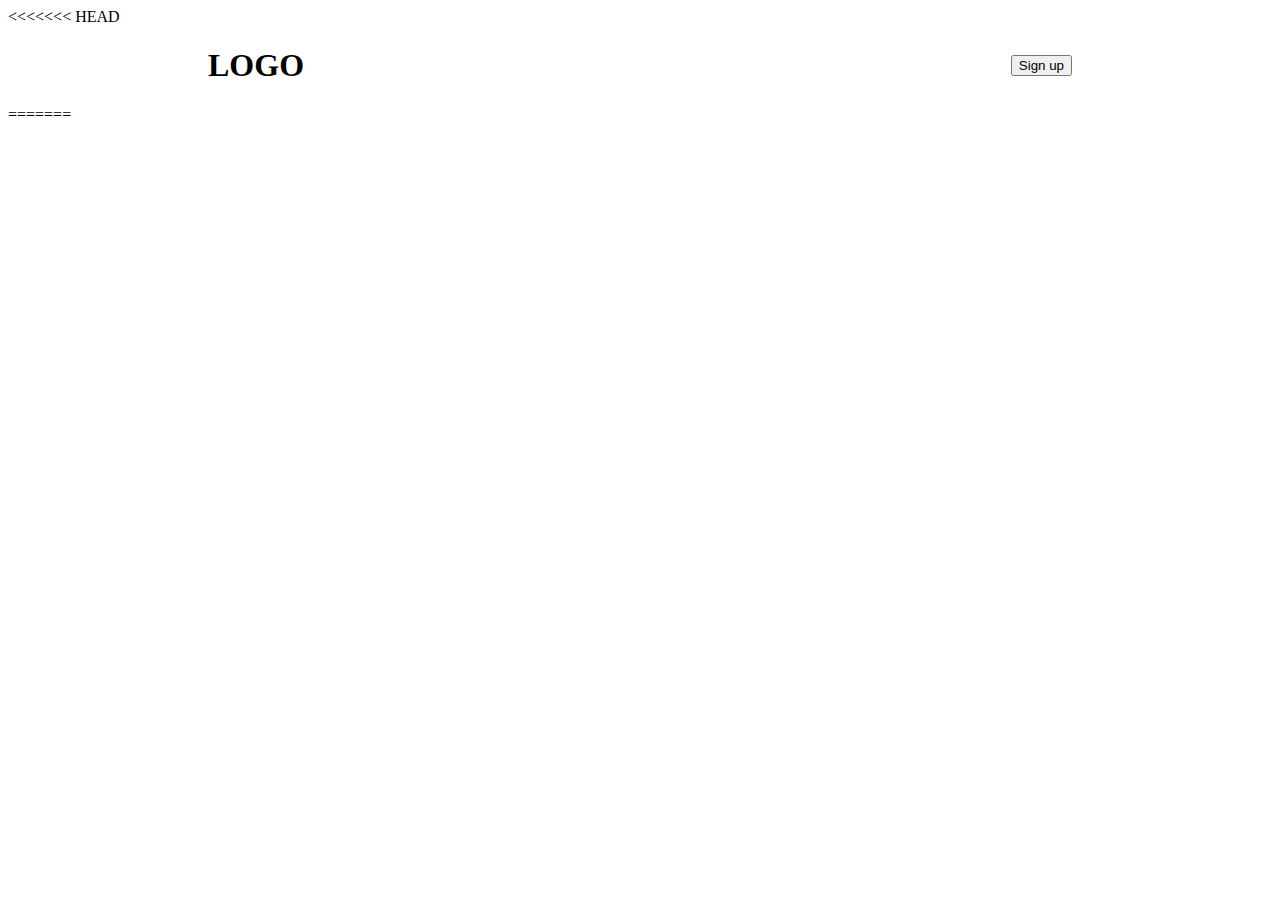
<file: index.html>
<<<<<<< HEAD
<!DOCTYPE html>
<html lang="en">
<head>
    <meta charset="UTF-8">
    <meta name="viewport" content="width=device-width, initial-scale=1.0">
    <title>Document</title>
    <link rel="stylesheet" href="./project.css"
</head>
<body>
    <header>
        <nav>
            <h1>LOGO</h1>
            <button>Sign up</button>
        </nav>

    </header>

    <main>


    </main>

    <footer>

        
    </footer>
</body>
</html>

=======
</file>
<file: project.css>
.open-sans-normal {
  font-family: "Open Sans", sans-serif;
  font-optical-sizing: auto;
  font-style: normal;
  font-variation-settings:
    "wdth" 100;
  
}



.header{
  background-image: url(./Assets/Hero-bg.png);
  
  
  background-size: cover;
  height: 600px;
}



.navigation-title{
  font-weight: 800px;
  font-size: 30px;
  color:#4E47FF;
}

nav ul li{
  list-style: none;
  margin-right: 50px;
}


.btn{
  background-color: #4E47FF;
  font-weight: bold;
  font-size: 15px;
  color: white;
  border:none;
  padding:20px 40px;
  border-radius: 10px;
  
  
  
}


footer ul li{
  list-style: none;
  
}


.btn2{
  background-color: #4E47FF;
  font-weight: bold;
  font-size: 15px;
  color: white;
  border:none;
  padding:20px 40px;
  border-radius: 10px;
  position: absolute;
  bottom:-25px;
}





nav{
  display: flex;
  align-items:center;
  justify-content: space-between;
  margin:0 200px;
}

.banner{
  align-items: center;
  display: flex;
  justify-content: center;
  position: relative;
  text-align:center;
  bottom:10px;
  font-size: 30px;
  
}


.heading1{
  color:#4E47FF;
  
}


.description{
  color: #6f6c6c;
}


.section2{
  display: flex;
  justify-content: center;
  gap:236px;


}



.image-size{
  border-radius: 30px;
  height:328px;
  width: 403px;
  margin-top: 45px;
}



.top{
  padding-top: 90px;

}



.users{
  color:#4E47FF;
  font-size: 60px;

}


.sessions{
  color:#4E47FF;
  font-size: 60px;

}


.rates{
  color:#4E47FF;
  font-size: 60px;

}



.users2{
  color: #6f6c6c;
  font-size: 20px;
  margin: -40px;
}


.sessions2{
  color: #6f6c6c;
  font-size: 20px;
  margin: -40px;
   
}


.rates2{
  color: #6f6c6c;
  font-size: 20px;
  margin: -40px;
}

.title{
  font-size: 25px;
  font-weight: bold;
}


.bg2{
  border-radius: 30px;
  text-align: center;
  padding:20px 10px ;
  background-color: #c4c2ec;
  height:306px;
  margin: 150px;
}


.information-about-user-sessions-rates{
  justify-content: space-around;
  display: flex;
  
}


.card-1-user-image{
  display: flex;
  size: 10px;

}

.user1-image{
  height:50px;
  width: 50px;
  border-radius: 30px;

}


.user2-image{
  height:50px;
  width: 50px;
  border-radius: 30px;

}


.user3-image{
  height:50px;
  width: 50px;
  border-radius: 30px;

}


.section-text{
  text-align: center;
}


.card-1{
  padding:70px;
  border-radius:10px;

  border: 10px;
  background-color:#F2EDED;
  text-align:left;
  margin:70px;
  

}


.card-2{
  padding:70px;
  border-radius:10px;
 
  border: 10px;
  background-color:#F2EDED;
  text-align: left;
  margin:70px;

}




.card-3{
  padding:70px;
  border-radius:10px;
  
  border: 20px;
  background-color:#F2EDED;
  text-align: left;
  margin:70px

}




.card-2-user-image{
  display: flex;

}



.card-2-user-image{
  display: flex;

}



.card-3-user-image{
  display: flex;

}






.image-2{
  
  
  display:block;
  border-radius: 30px;
  height:250px;
  width: 550px;
  text-align: center;
  margin:auto;
  

}


.btn3{
  background-color: #4E47FF;
  font-weight: bold;
  font-size: 15px;
  color: white;
  border:none;
  padding:10px 20px;
  border-radius: 10px;
  margin:20px;
  align-items: center;
}



.box-color{
  background-color: #efebeb;
  border-radius: 30px;
  text-align: center;
  padding:20px 100px ;
  height:306px;
  margin:80px;
  padding-bottom: 200px;
  
}


.btn:hover{
  
  transition: 0.5s;
  
  background-color:green;
  cursor: pointer;
}









.let-get-in-touch-section{
  width:100%;
  display: flex;
  justify-content: center;
  gap:236px;
}



.section-title{
  font-size: 60px;

}

.btn4{
  background-color: #4E47FF;
  font-weight: bold;
  font-size: 15px;
  color: white;
  border:none;
  padding:10px 20px;
  border-radius: 10px;
  width:320px;
  

}


.dark{
  text-decoration: none;
  color:#6f6c6c;
}

.footer-options{
  display: flex;
  align-items: center;
  justify-content: space-between;
  margin:0px 480px;
  padding-bottom:60px;

}

.footer-title-paragraph{
  text-align:center;
  
}



.footer-title{
  font-weight: 2000px;
  font-size: 70px;
  color:#4E47FF;
  margin-bottom: 10px;
  
  

}


.footer-background-color{
  background-color: #efebeb;
  padding:30px;
  
  margin-top: 20px;
  
  

  
  

}



.description2{
  color: #6f6c6c;
  margin-top:10px;
}


.cards{
  display: flex;
  gap:5px;

}


.user-name-and-comment-date{
  display: flex;
  flex-direction: column;
  
  

}


.reviewer-name{
  margin-top: 0px;


}


.date{
  margin-top:-20px;

}
</file>
